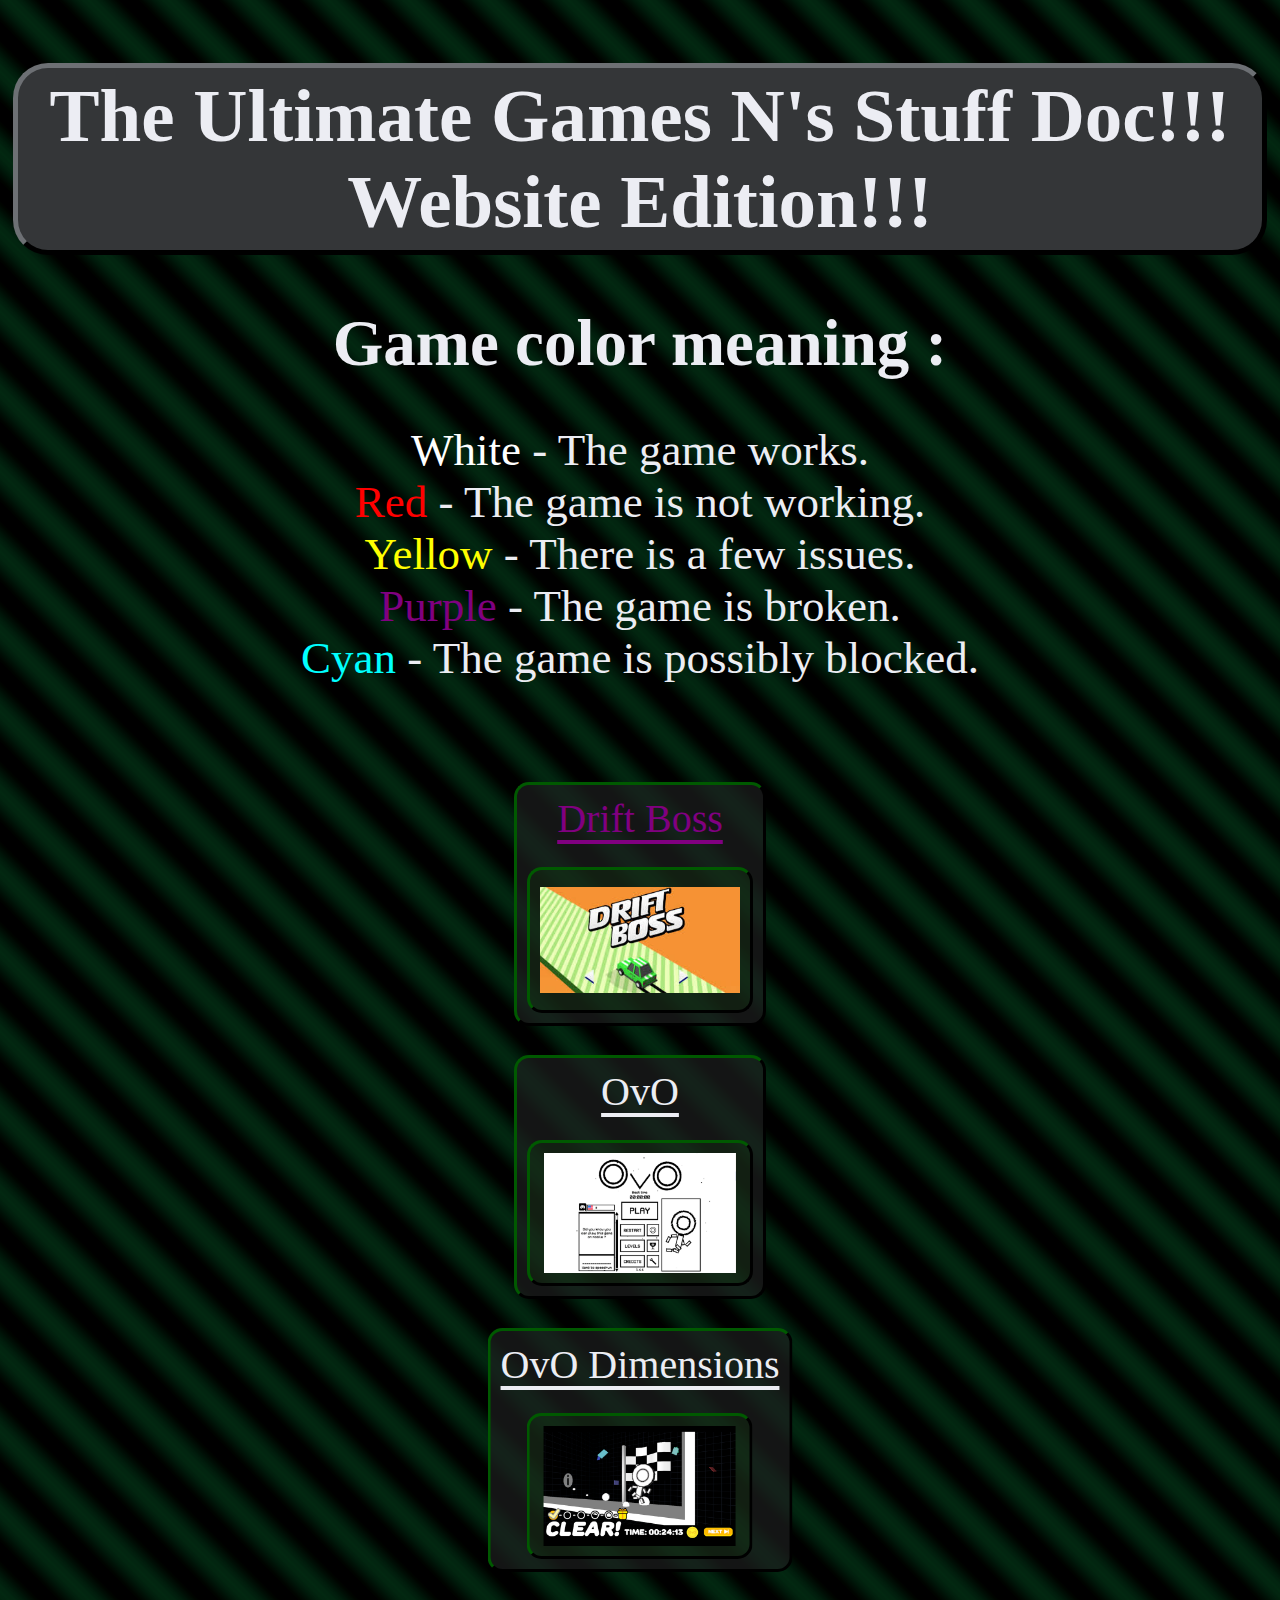
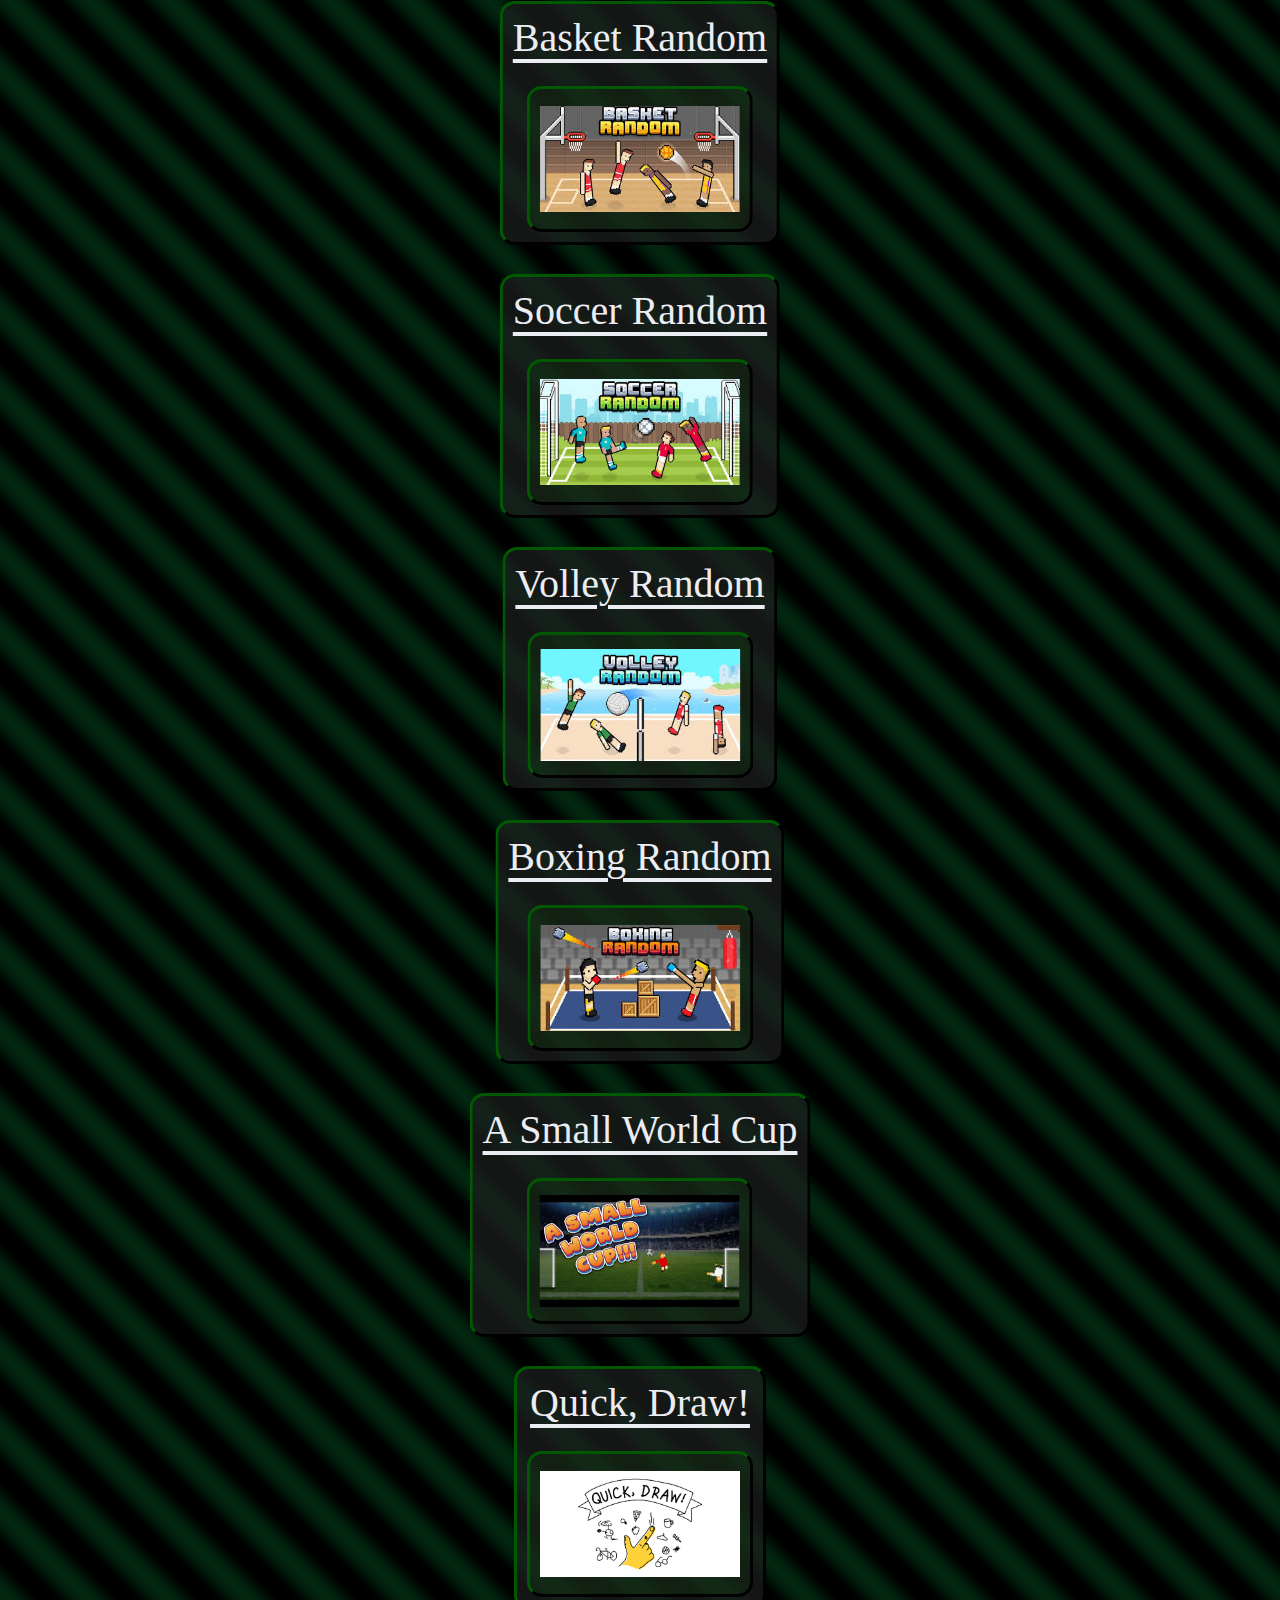
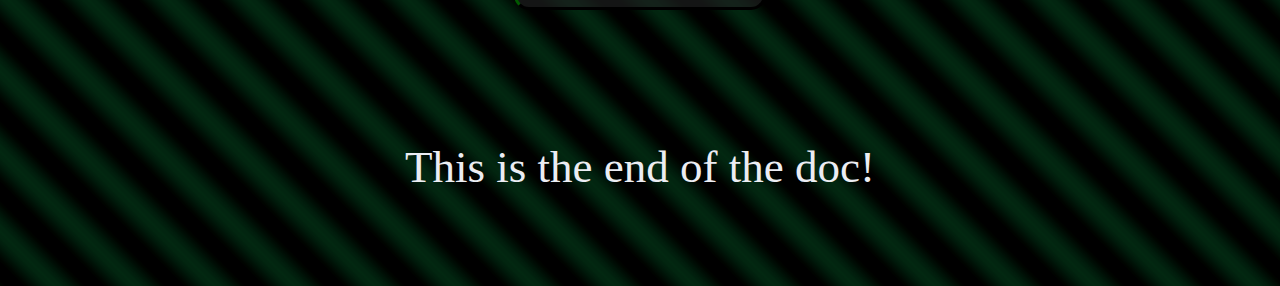
<file: index.html>
<!DOCTYPE html>

<html lang="en">
    <head>
        <title>The Ultimate Games N' Stuff Doc</title>

        <meta charset="UTF-8">
        <meta name="viewport" content="width=device-width, initial-scale=1">

        <link href="css/style.css" rel="stylesheet">

        <link rel="icon" href="images/favicon.png">
    </head>

    <body>
        <h1 class="title">The Ultimate Games N's Stuff Doc!!!<br>Website Edition!!!</h1>
        
        <h1 class="headerText">Game color meaning :</h1>

        <a class="normalText" style="color: white;">White</a><a class="normalText"> - The game works.</a><br>
        <a class="normalText" style="color: red;">Red</a><a class="normalText"> - The game is not working.</a><br>
        <a class="normalText" style="color: yellow;">Yellow</a><a class="normalText"> - There is a few issues.</a><br>
        <a class="normalText" style="color: purple;">Purple</a><a class="normalText"> - The game is broken.</a><br>
        <a class="normalText" style="color: cyan;">Cyan</a><a class="normalText"> - The game is possibly blocked.</a><br>

        <div style="padding: 60px;"></div>

        <div style="height: 200px; text-align: center; padding-bottom: 55px;">
            <div style="width: 100%; height: 50%; transform: translate(0%, 100%);">
                <a href="games/driftboss.html" class="linkButton" style="color: purple;">Drift Boss<div style="padding-bottom: 25px;"></div><img class="buttonIcon" src="images/thumbnails/driftboss.png"></a>
            </div>
        </div><br>
        <div style="height: 200px; text-align: center; padding-bottom: 55px;">
            <div style="width: 100%; height: 50%; transform: translate(0%, 100%);">
                <a href="games/ovo.html" class="linkButton">OvO<div style="padding-bottom: 25px;"></div><img class="buttonIcon" src="images/thumbnails/ovo.png"></a>
            </div>
        </div><br>
        <div style="height: 200px; text-align: center; padding-bottom: 55px;">
            <div style="width: 100%; height: 50%; transform: translate(0%, 100%);">
                <a href="games/ovodimensions.html" class="linkButton">OvO Dimensions<div style="padding-bottom: 25px;"></div><img class="buttonIcon" src="images/thumbnails/ovodimensions.png"></a>
            </div>
        </div><br>
        <div style="height: 200px; text-align: center; padding-bottom: 55px;">
            <div style="width: 100%; height: 50%; transform: translate(0%, 100%);">
                <a href="games/basketrandom.html" class="linkButton">Basket Random<div style="padding-bottom: 25px;"></div><img class="buttonIcon" src="images/thumbnails/basketrandom.png"></a>
            </div>
        </div><br>
        <div style="height: 200px; text-align: center; padding-bottom: 55px;">
            <div style="width: 100%; height: 50%; transform: translate(0%, 100%);">
                <a href="games/soccerrandom.html" class="linkButton">Soccer Random<div style="padding-bottom: 25px;"></div><img class="buttonIcon" src="images/thumbnails/soccerrandom.png"></a>
            </div>
        </div><br>
        <div style="height: 200px; text-align: center; padding-bottom: 55px;">
            <div style="width: 100%; height: 50%; transform: translate(0%, 100%);">
                <a href="games/volleyrandom.html" class="linkButton">Volley Random<div style="padding-bottom: 25px;"></div><img class="buttonIcon" src="images/thumbnails/volleyrandom.png"></a>
            </div>
        </div><br>
        <div style="height: 200px; text-align: center; padding-bottom: 55px;">
            <div style="width: 100%; height: 50%; transform: translate(0%, 100%);">
                <a href="games/boxingrandom.html" class="linkButton">Boxing Random<div style="padding-bottom: 25px;"></div><img class="buttonIcon" src="images/thumbnails/boxingrandom.png"></a>
            </div>
        </div><br>
        <div style="height: 200px; text-align: center; padding-bottom: 55px;">
            <div style="width: 100%; height: 50%; transform: translate(0%, 100%);">
                <a href="games/asmallworldcup.html" class="linkButton">A Small World Cup<div style="padding-bottom: 25px;"></div><img class="buttonIcon" src="images/thumbnails/asmallworldcup.png"></a>
            </div>
        </div><br>
        <div style="height: 200px; text-align: center; padding-bottom: 55px;">
            <div style="width: 100%; height: 50%; transform: translate(0%, 100%);">
                <a href="games/quickdraw.html" class="linkButton">Quick, Draw!<div style="padding-bottom: 25px;"></div><img class="buttonIcon" src="images/thumbnails/quickdraw.png"></a>
            </div>
        </div><br>

        <div style="padding: 40px;"></div> 

        <a class="normalText">This is the end of the doc!</a>

        <div style="padding: 40px;"></div>
    </body>
</html>
</file>
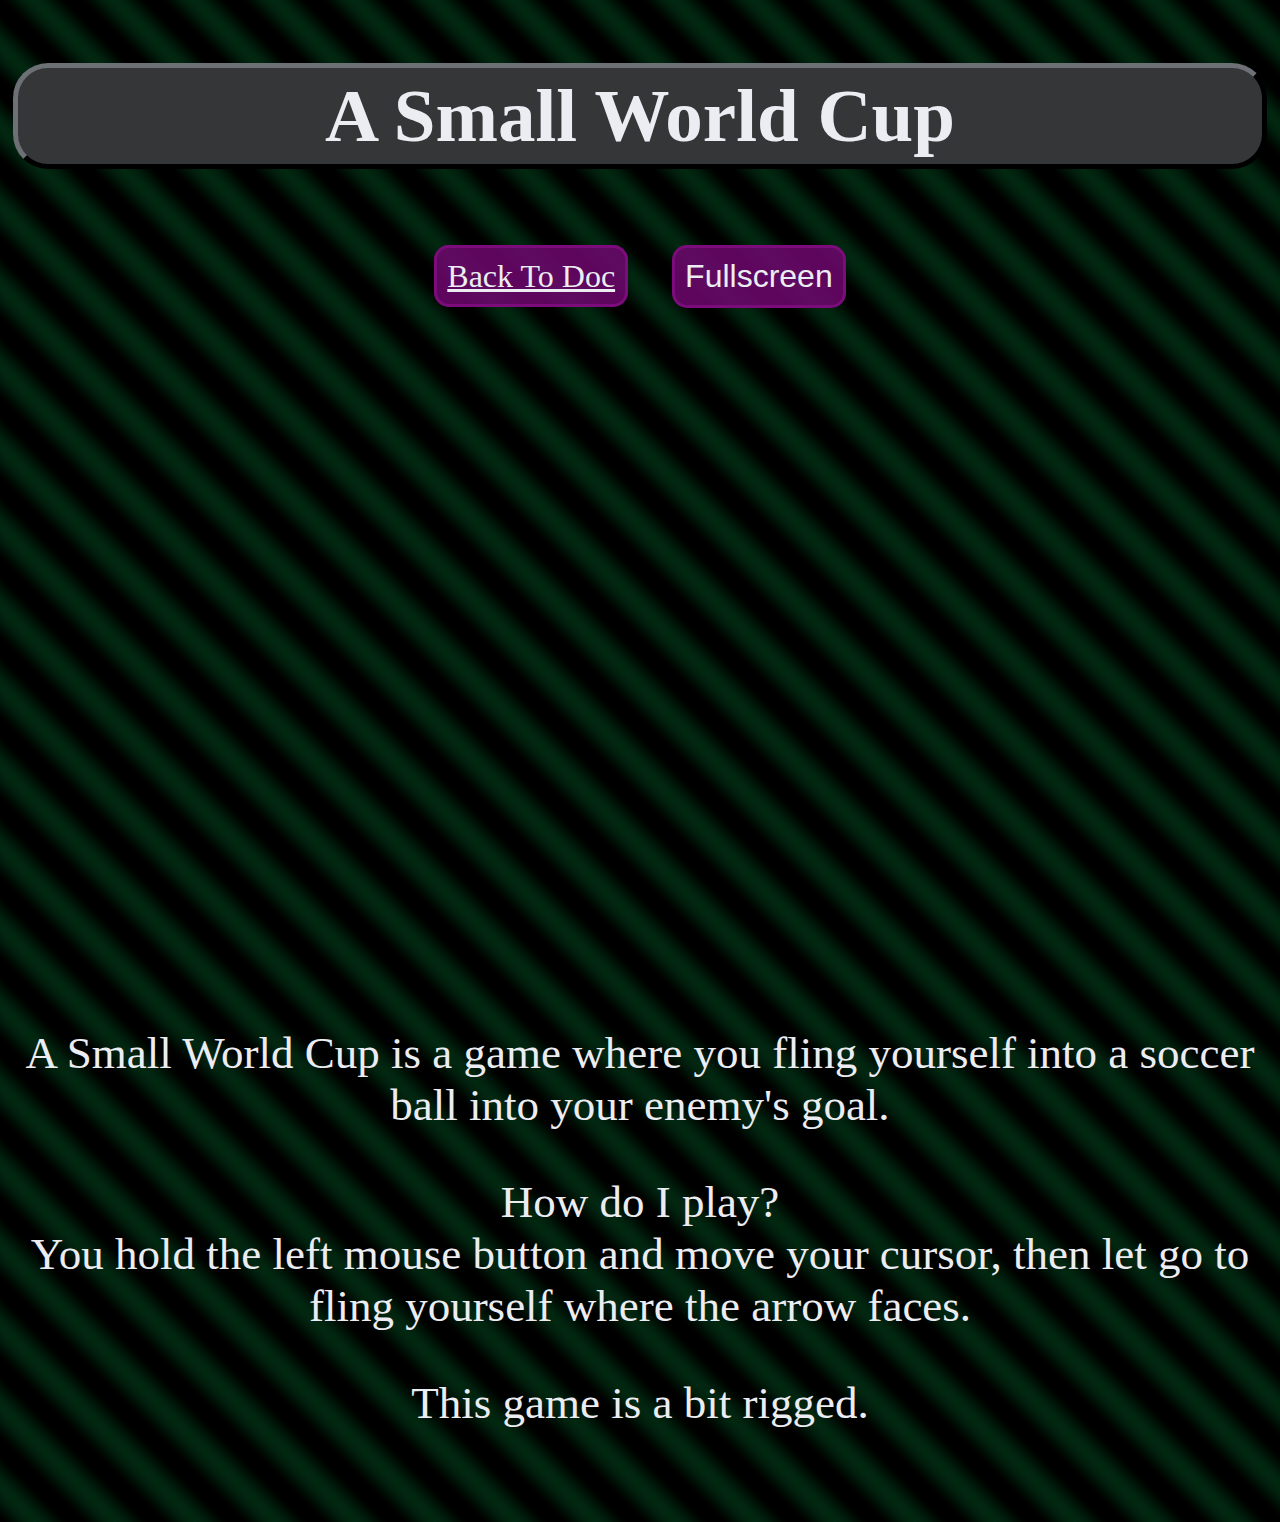
<file: games/asmallworldcup copy.html>
<!DOCTYPE html>

<html lang="en">
    <head>
        <title>UGNSD!!! | A Small World Cup</title>

        <meta charset="UTF-8">
        <meta name="viewport" content="width=device-width, initial-scale=1">

        <link href="../css/style.css" rel="stylesheet">

        <link rel="icon" href="../images/favicon.png">
    </head>

    <body>
        <script src="../js/main.js"></script>

        <h1 class="title">A Small World Cup</h1>

        <div style="padding-bottom: 25px;"></div>

        <a href="../index.html" class="gameButton">Back To Doc</a><a style="padding: 20px;"></a>
        <button class="gameButton" onclick="fullscreenGame()">Fullscreen</button>

        <div style="padding-top: 40px;">
            <iframe class="gameWindow" id="game" src="https://notagaemsite.github.io/games/asmallworldcup.html" allowfullscreen frameborder="0"></iframe>
        </div>

        <div style="padding: 60px;"></div>

        <a class="normalText">A Small World Cup is a game where you fling yourself into a soccer ball into your enemy's goal.<p></p>How do I play?<br>You hold the left mouse button and move your cursor, then let go to fling yourself where the arrow faces.<p></p>This game is a bit rigged.</a><br>

        <div style="padding: 40px;"></div>
    </body>
</html>
</file>
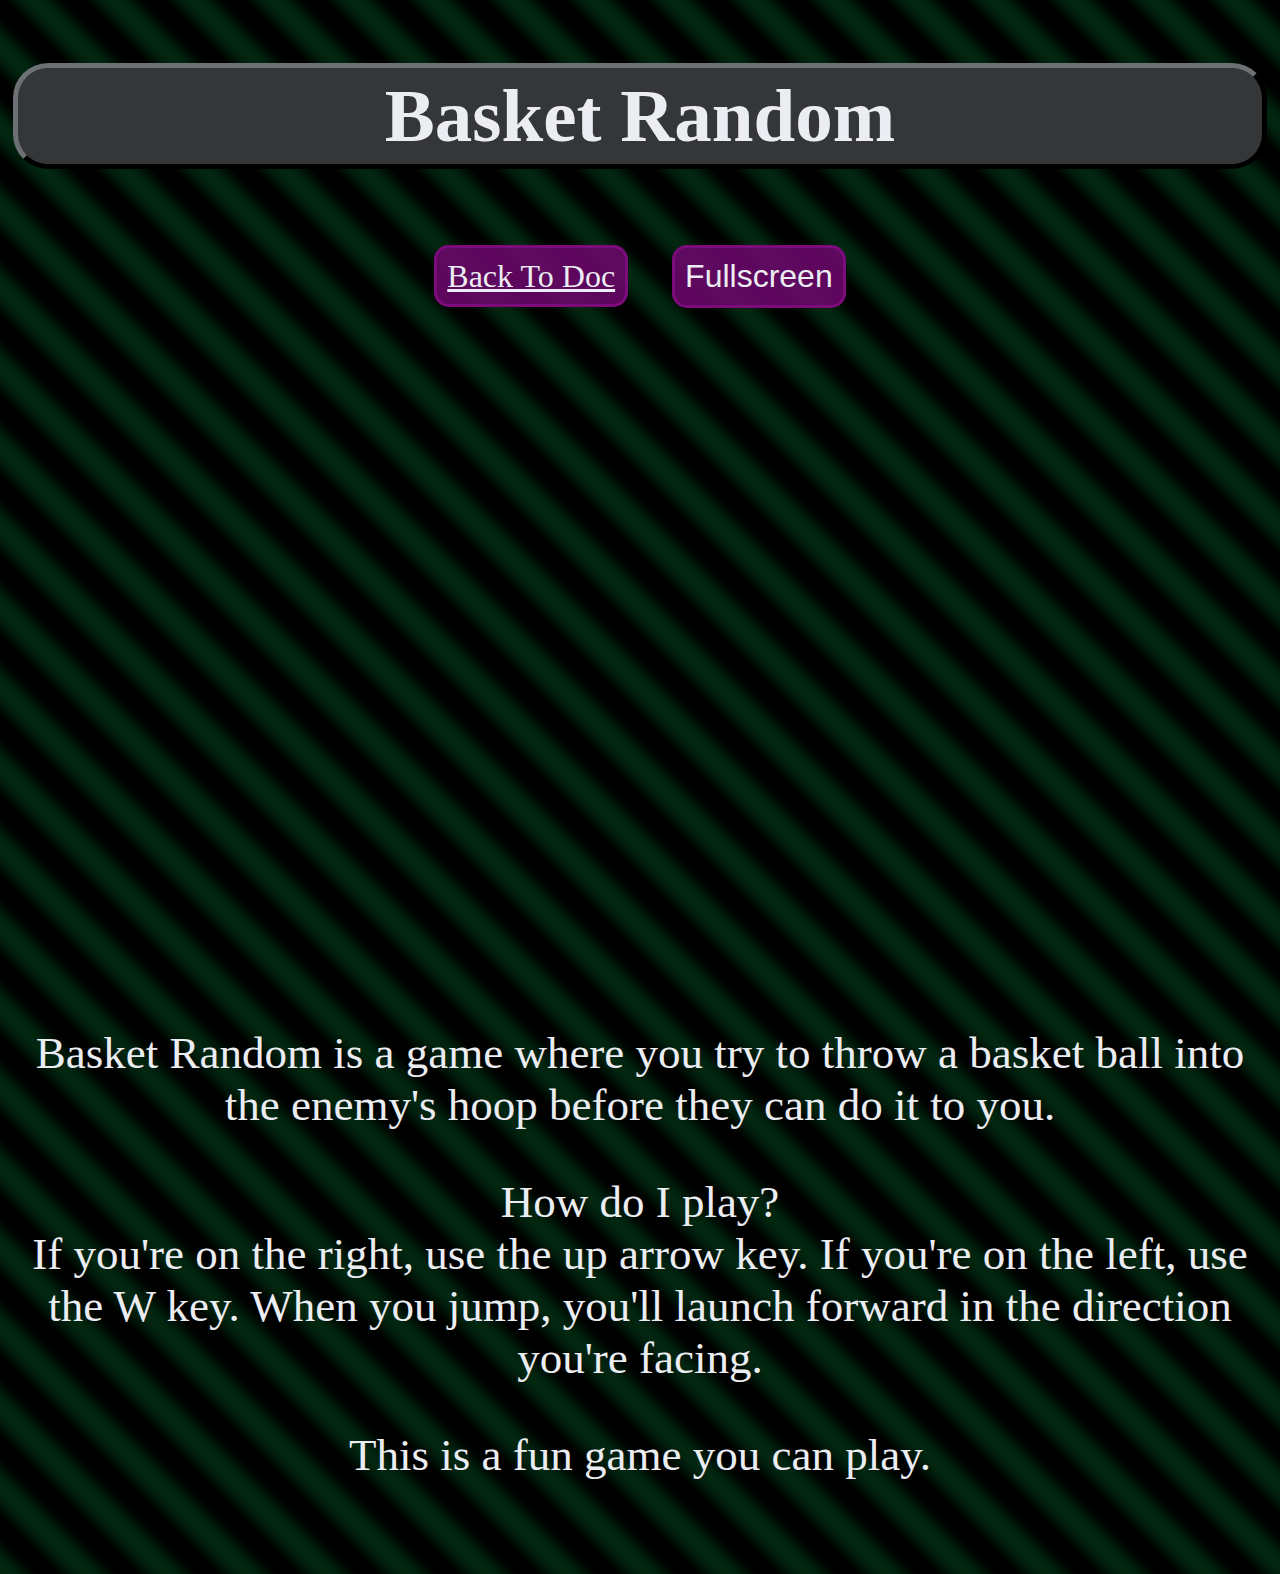
<file: games/basketrandom.html>
<!DOCTYPE html>

<html lang="en">
    <head>
        <title>UGNSD!!! | Basket Random</title>

        <meta charset="UTF-8">
        <meta name="viewport" content="width=device-width, initial-scale=1">

        <link href="../css/style.css" rel="stylesheet">

        <link rel="icon" href="../images/favicon.png">
    </head>

    <body>
        <script src="../js/main.js"></script>

        <h1 class="title">Basket Random</h1>

        <div style="padding-bottom: 25px;"></div>

        <a href="../index.html" class="gameButton">Back To Doc</a><a style="padding: 20px;"></a>
        <button class="gameButton" onclick="fullscreenGame()">Fullscreen</button>

        <div style="padding-top: 40px;">
            <iframe class="gameWindow" id="game" src="https://notagaemsite.github.io/games/basketrandom.html" allowfullscreen frameborder="0"></iframe>
        </div>

        <div style="padding: 60px;"></div>

        <a class="normalText">Basket Random is a game where you try to throw a basket ball into the enemy's hoop before they can do it to you.<p></p>How do I play?<br>If you're on the right, use the up arrow key. If you're on the left, use the W key. When you jump, you'll launch forward in the direction you're facing.<p></p>This is a fun game you can play.</a><br>

        <div style="padding: 40px;"></div>
    </body>
</html>
</file>
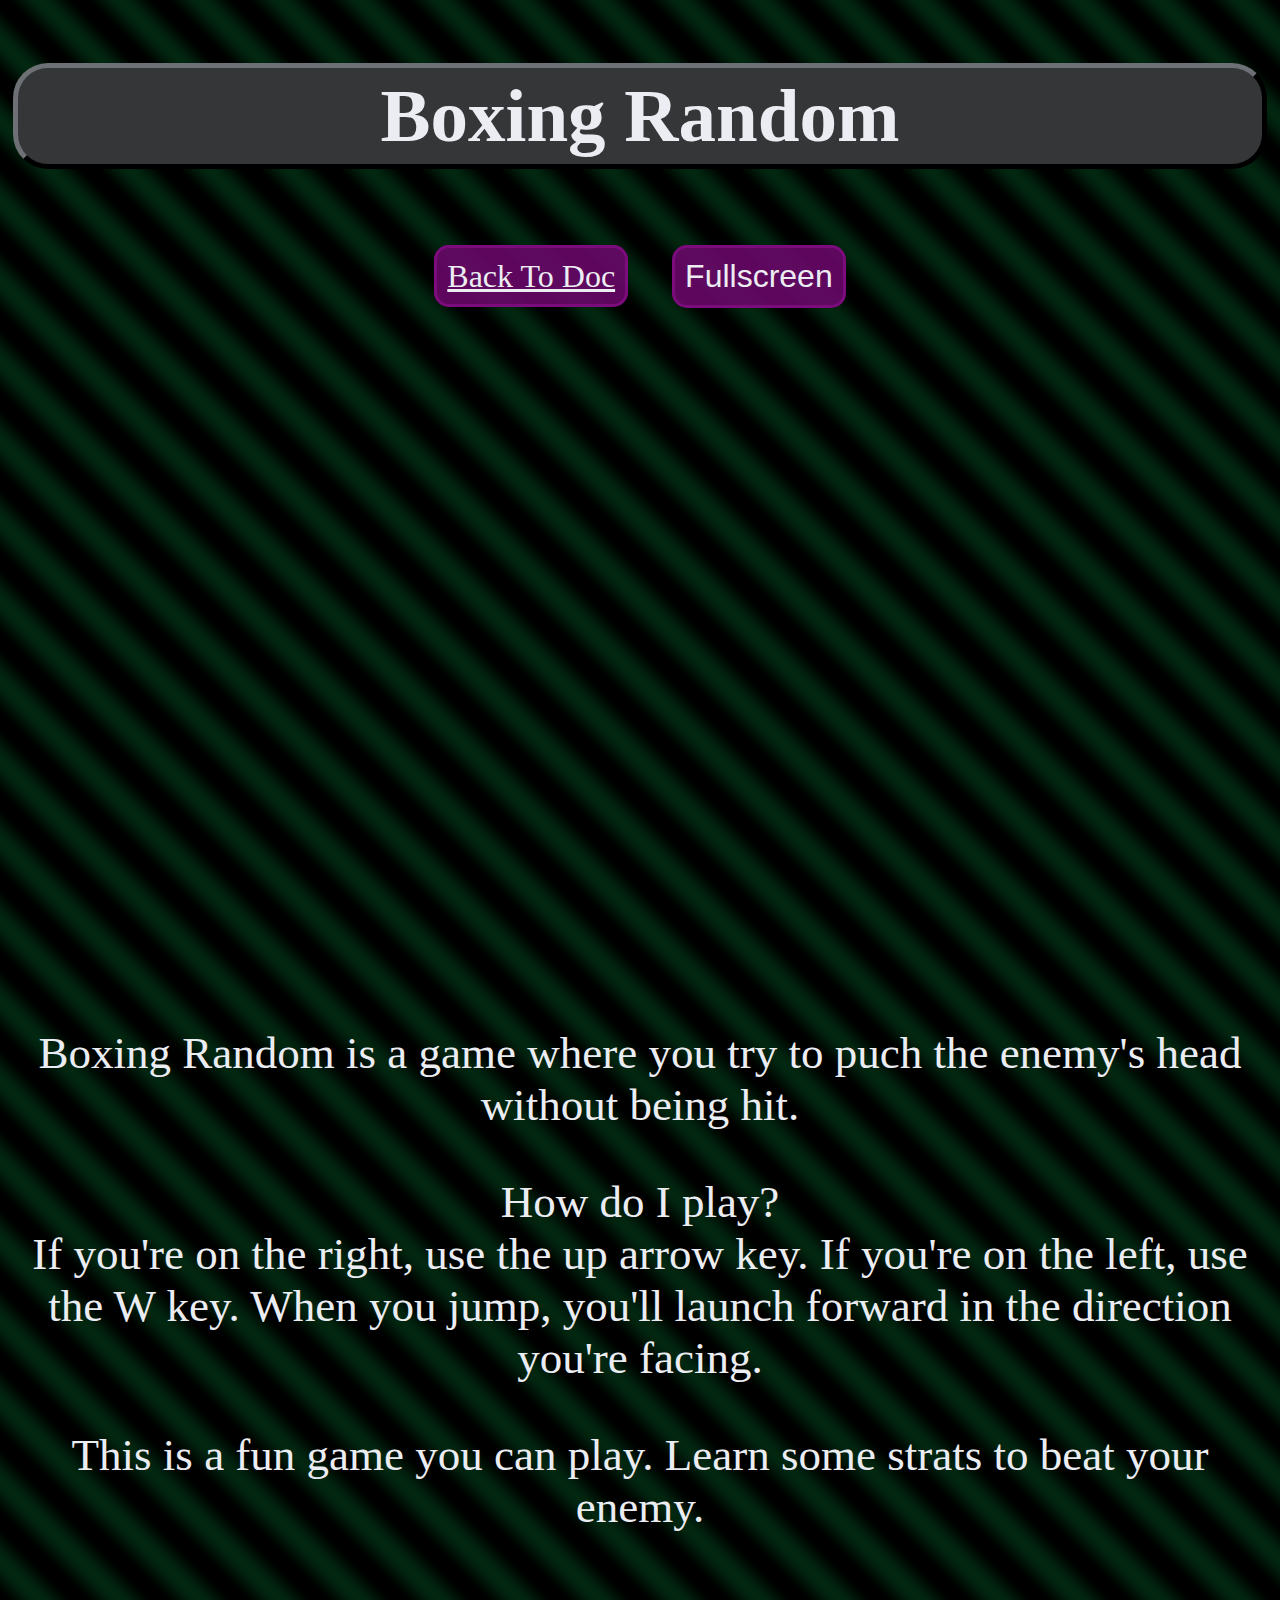
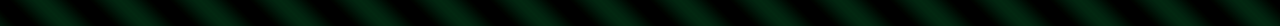
<file: games/boxingrandom.html>
<!DOCTYPE html>

<html lang="en">
    <head>
        <title>UGNSD!!! | Boxing Random</title>

        <meta charset="UTF-8">
        <meta name="viewport" content="width=device-width, initial-scale=1">

        <link href="../css/style.css" rel="stylesheet">

        <link rel="icon" href="../images/favicon.png">
    </head>

    <body>
        <script src="../js/main.js"></script>

        <h1 class="title">Boxing Random</h1>

        <div style="padding-bottom: 25px;"></div>

        <a href="../index.html" class="gameButton">Back To Doc</a><a style="padding: 20px;"></a>
        <button class="gameButton" onclick="fullscreenGame()">Fullscreen</button>

        <div style="padding-top: 40px;">
            <iframe class="gameWindow" id="game" src="https://notagaemsite.github.io/games/boxingrandom.html" allowfullscreen frameborder="0"></iframe>
        </div>

        <div style="padding: 60px;"></div>

        <a class="normalText">Boxing Random is a game where you try to puch the enemy's head without being hit.<p></p>How do I play?<br>If you're on the right, use the up arrow key. If you're on the left, use the W key. When you jump, you'll launch forward in the direction you're facing.<p></p>This is a fun game you can play. Learn some strats to beat your enemy.</a><br>

        <div style="padding: 40px;"></div>
    </body>
</html>
</file>
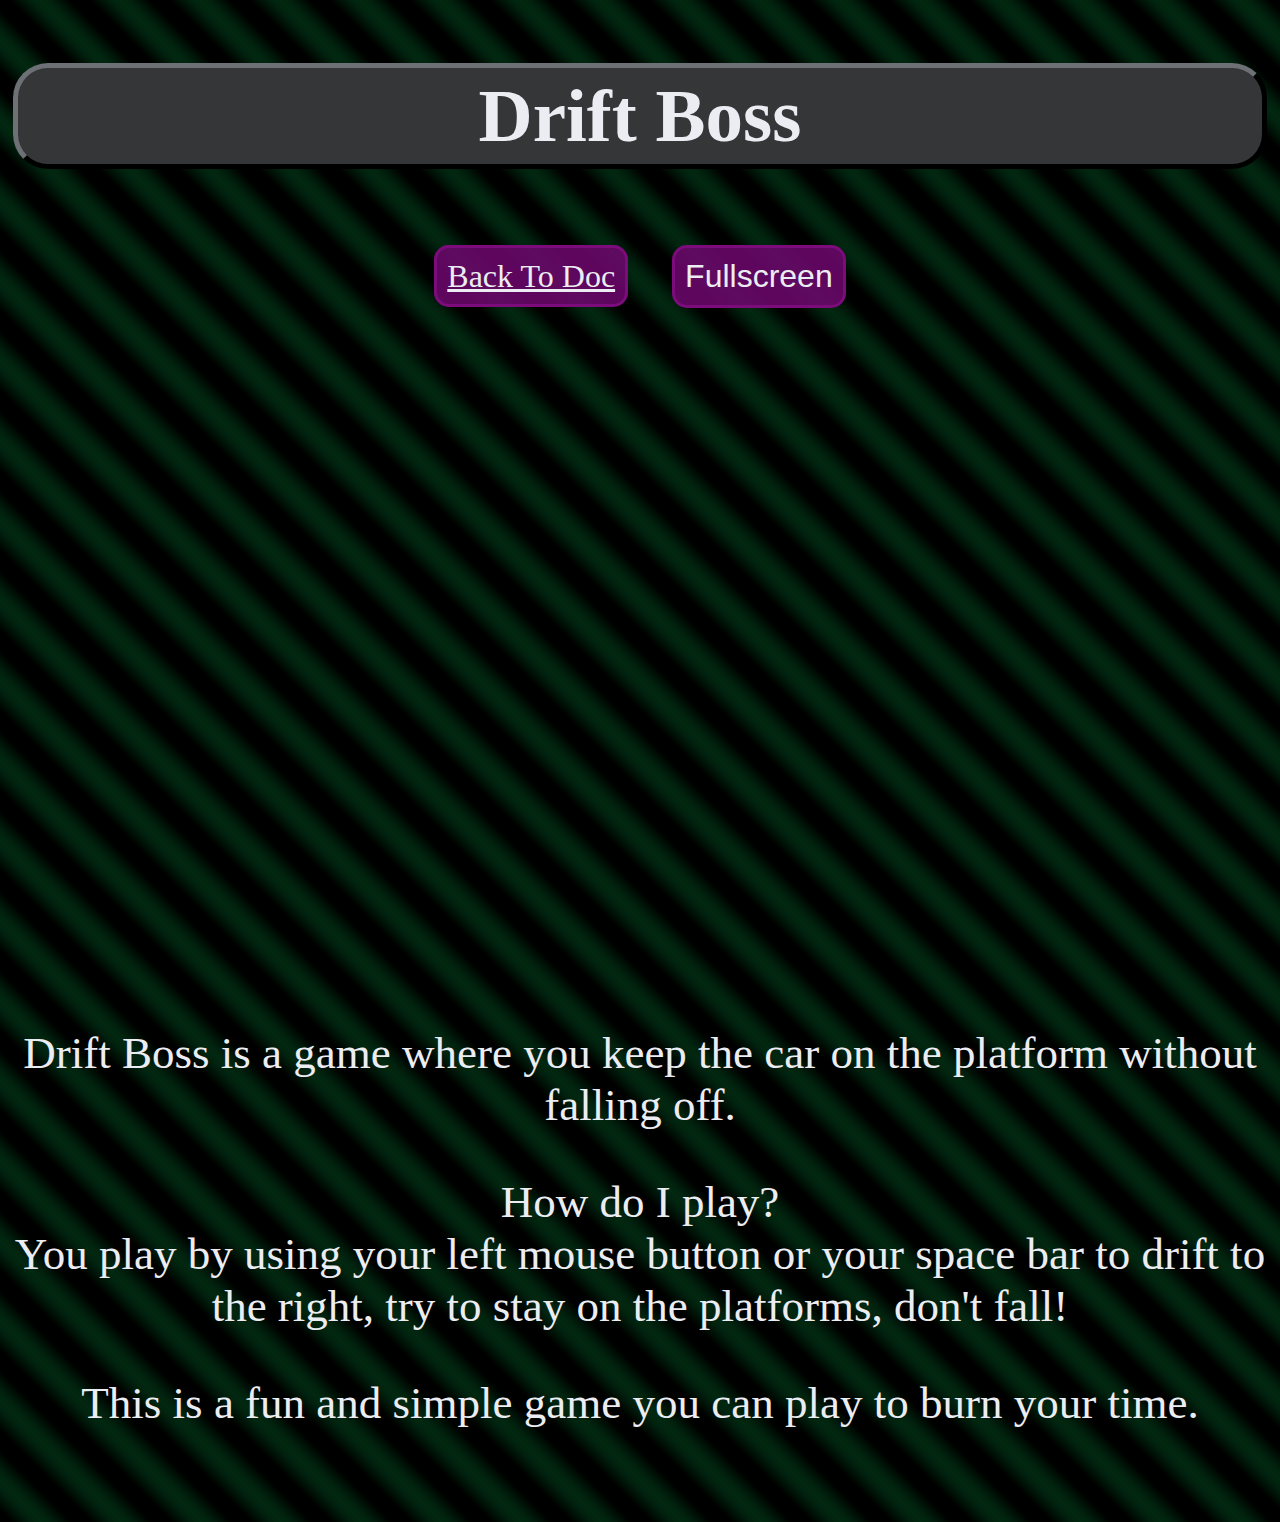
<file: games/driftboss.html>
<!DOCTYPE html>

<html lang="en">
    <head>
        <title>UGNSD!!! | Drift Boss</title>

        <meta charset="UTF-8">
        <meta name="viewport" content="width=device-width, initial-scale=1">

        <link href="../css/style.css" rel="stylesheet">

        <link rel="icon" href="../images/favicon.png">
    </head>

    <body>
        <script src="../js/main.js"></script>

        <h1 class="title">Drift Boss</h1>

        <div style="padding-bottom: 25px;"></div>

        <a href="../index.html" class="gameButton">Back To Doc</a><a style="padding: 20px;"></a>
        <button class="gameButton" onclick="fullscreenGame()">Fullscreen</button>

        <div style="padding-top: 40px;">
            <iframe class="gameWindow" id="game" src="https://notagaemsite.github.io/games/driftboss.html" allowfullscreen frameborder="0"></iframe>
        </div>

        <div style="padding: 60px;"></div>

        <a class="normalText">Drift Boss is a game where you keep the car on the platform without falling off.<p></p>How do I play?<br>You play by using your left mouse button or your space bar to drift to the right, try to stay on the platforms, don't fall!<p></p>This is a fun and simple game you can play to burn your time.</a><br>

        <div style="padding: 40px;"></div>
    </body>
</html>
</file>
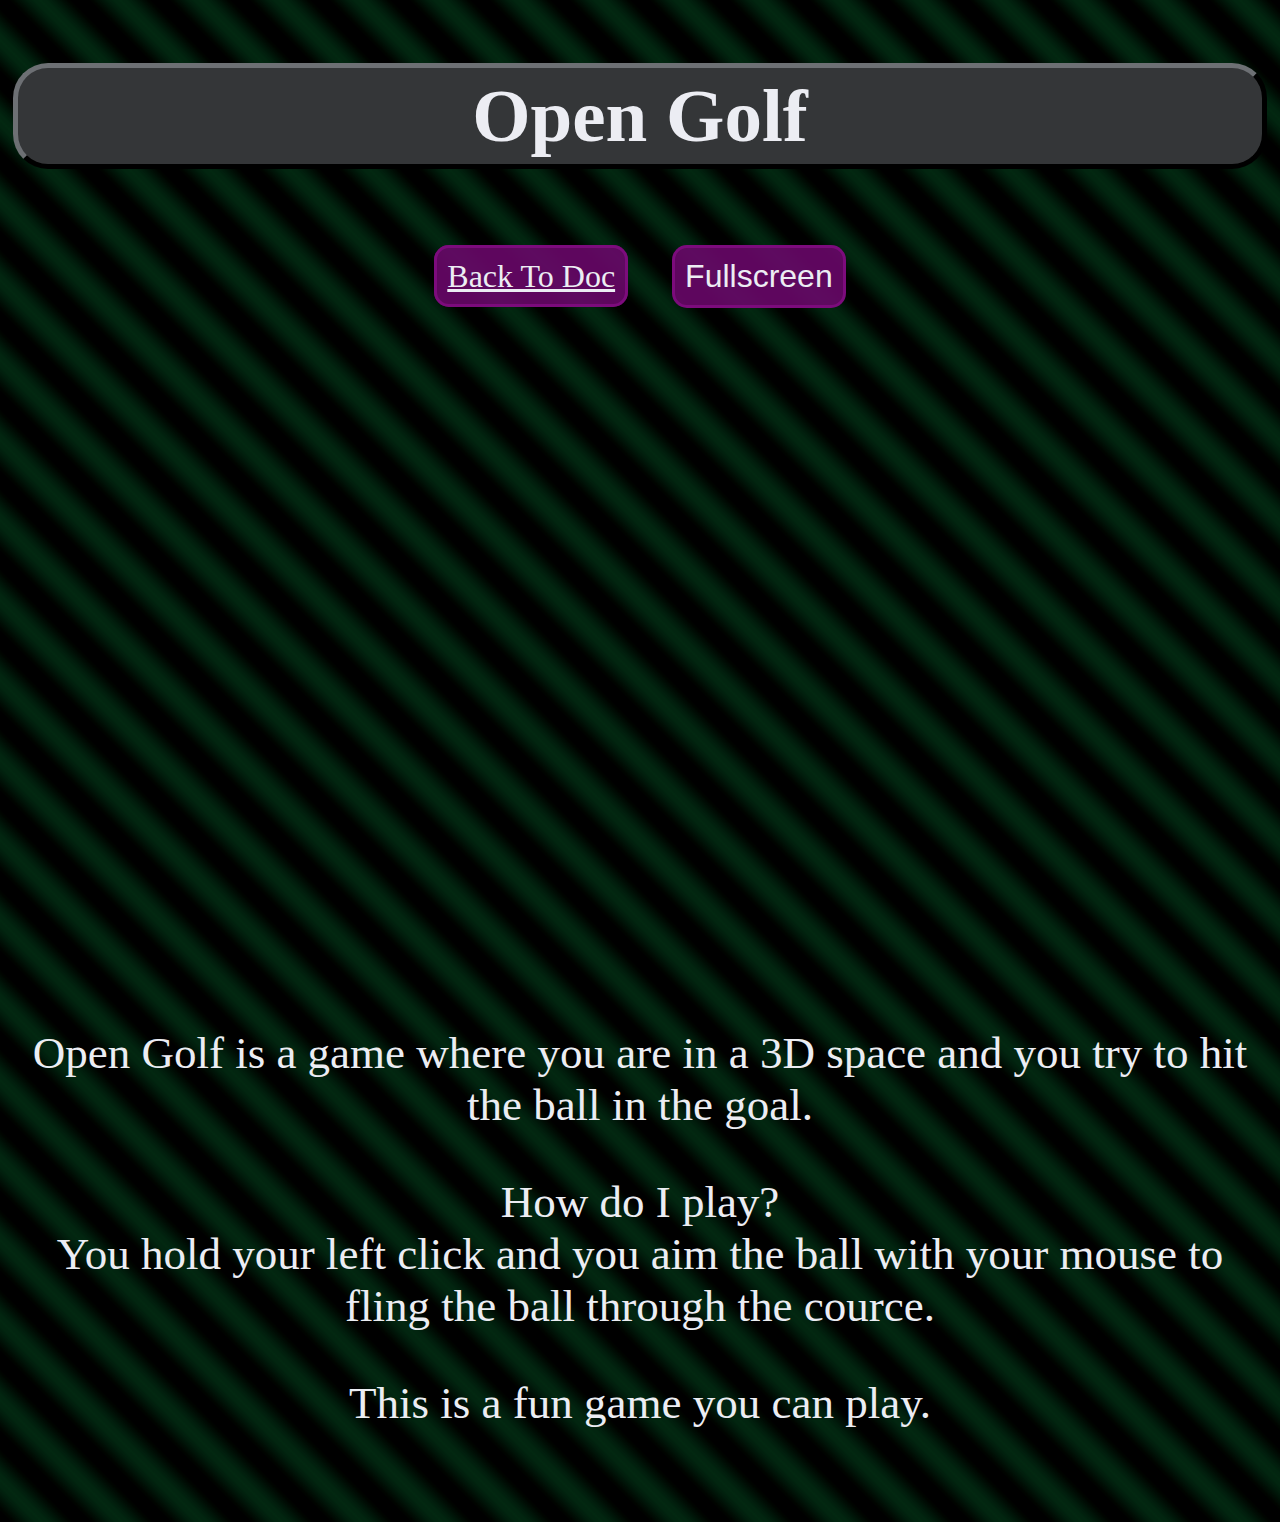
<file: games/opengolf.html>
<!DOCTYPE html>

<html lang="en">
    <head>
        <title>UGNSD!!! | Open Golf</title>

        <meta charset="UTF-8">
        <meta name="viewport" content="width=device-width, initial-scale=1">

        <link href="../css/style.css" rel="stylesheet">

        <link rel="icon" href="../images/favicon.png">
    </head>

    <body>
        <script src="../js/main.js"></script>

        <h1 class="title">Open Golf</h1>

        <div style="padding-bottom: 25px;"></div>

        <a href="../index.html" class="gameButton">Back To Doc</a><a style="padding: 20px;"></a>
        <button class="gameButton" onclick="fullscreenGame()">Fullscreen</button>

        <div style="padding-top: 40px;">
            <iframe class="gameWindow" id="game" src="https://mgerdes.github.io/minigolf.html" allowfullscreen frameborder="0"></iframe>
        </div>

        <div style="padding: 60px;"></div>

        <a class="normalText">Open Golf is a game where you are in a 3D space and you try to hit the ball in the goal.<p></p>How do I play?<br>You hold your left click and you aim the ball with your mouse to fling the ball through the cource.<p></p>This is a fun game you can play.</a><br>

        <div style="padding: 40px;"></div>
    </body>
</html>
</file>
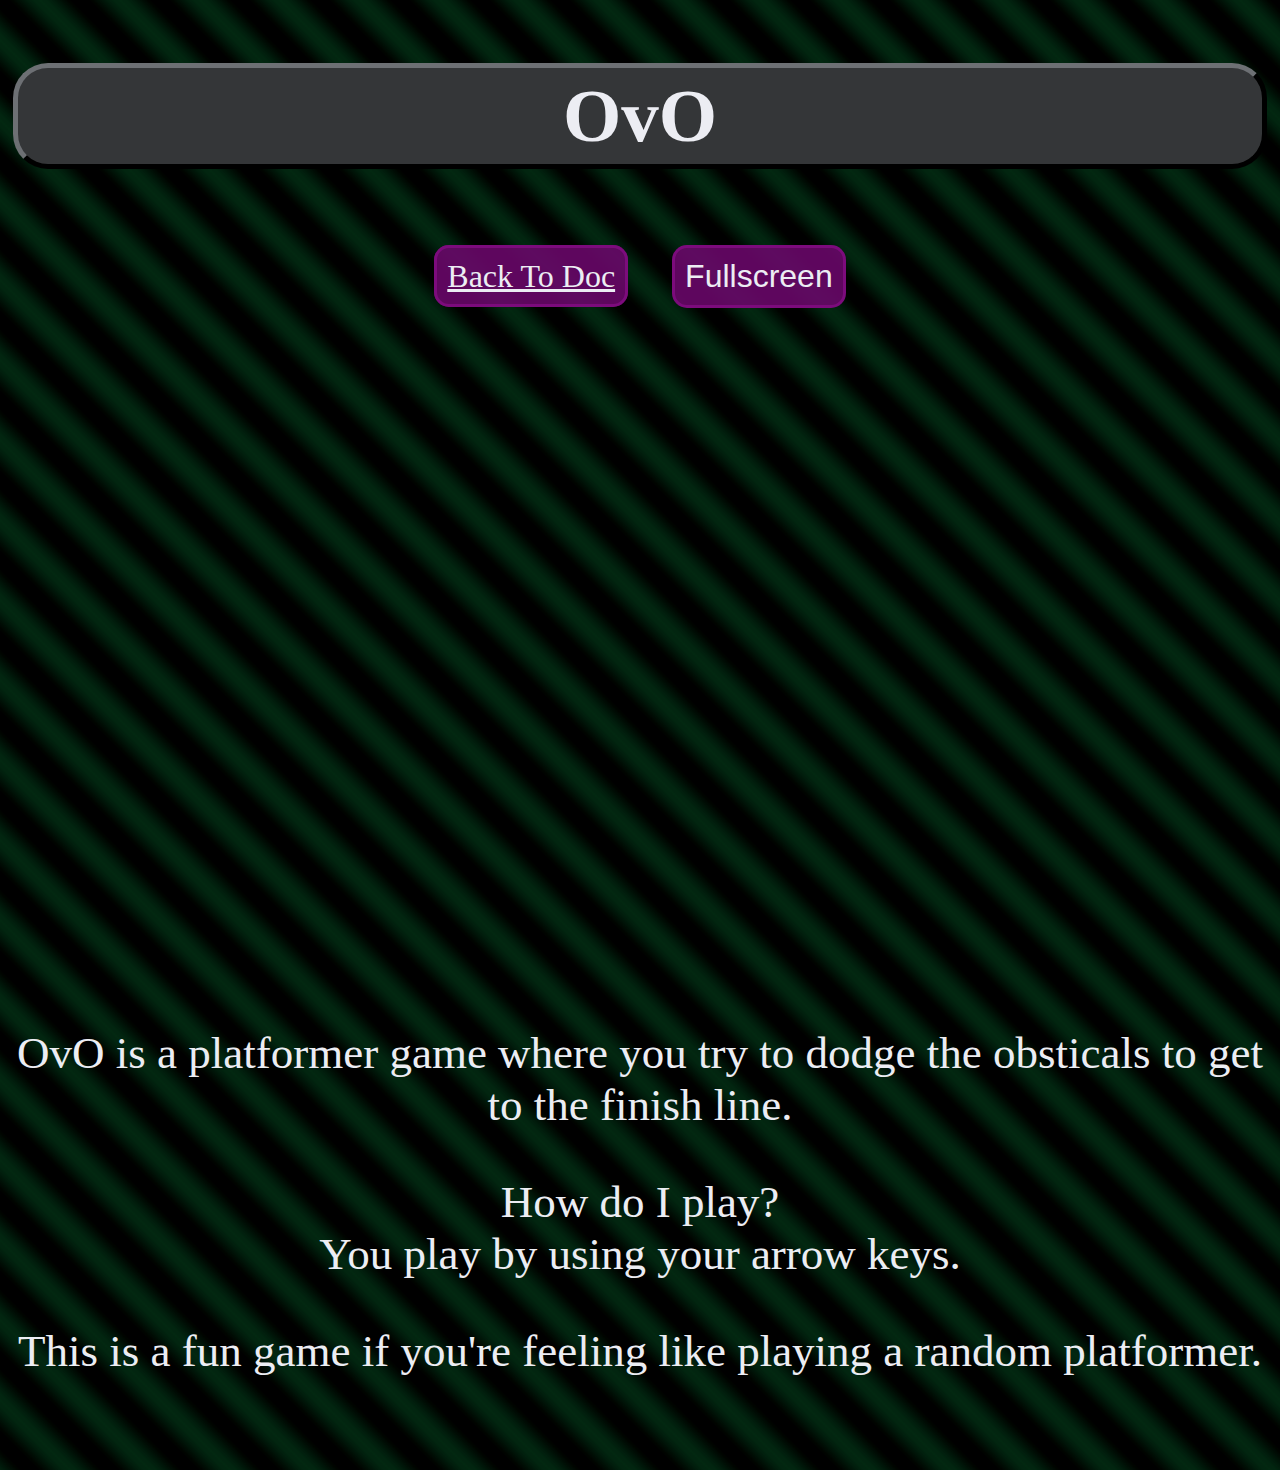
<file: games/ovo.html>
<!DOCTYPE html>

<html lang="en">
    <head>
        <title>UGNSD!!! | OvO</title>

        <meta charset="UTF-8">
        <meta name="viewport" content="width=device-width, initial-scale=1">

        <link href="../css/style.css" rel="stylesheet">

        <link rel="icon" href="../images/favicon.png">
    </head>

    <body>
        <script src="../js/main.js"></script>

        <h1 class="title">OvO</h1>

        <div style="padding-bottom: 25px;"></div>

        <a href="../index.html" class="gameButton">Back To Doc</a><a style="padding: 20px;"></a>
        <button class="gameButton" onclick="fullscreenGame()">Fullscreen</button>

        <div style="padding-top: 40px;">
            <iframe class="gameWindow" id="game" src="https://notagaemsite.github.io/games/ovo.html" allowfullscreen frameborder="0"></iframe>
        </div>

        <div style="padding: 60px;"></div>

        <a class="normalText">OvO is a platformer game where you try to dodge the obsticals to get to the finish line.<p></p>How do I play?<br>You play by using your arrow keys.<p></p>This is a fun game if you're feeling like playing a random platformer.</a><br>

        <div style="padding: 40px;"></div>
    </body>
</html>
</file>
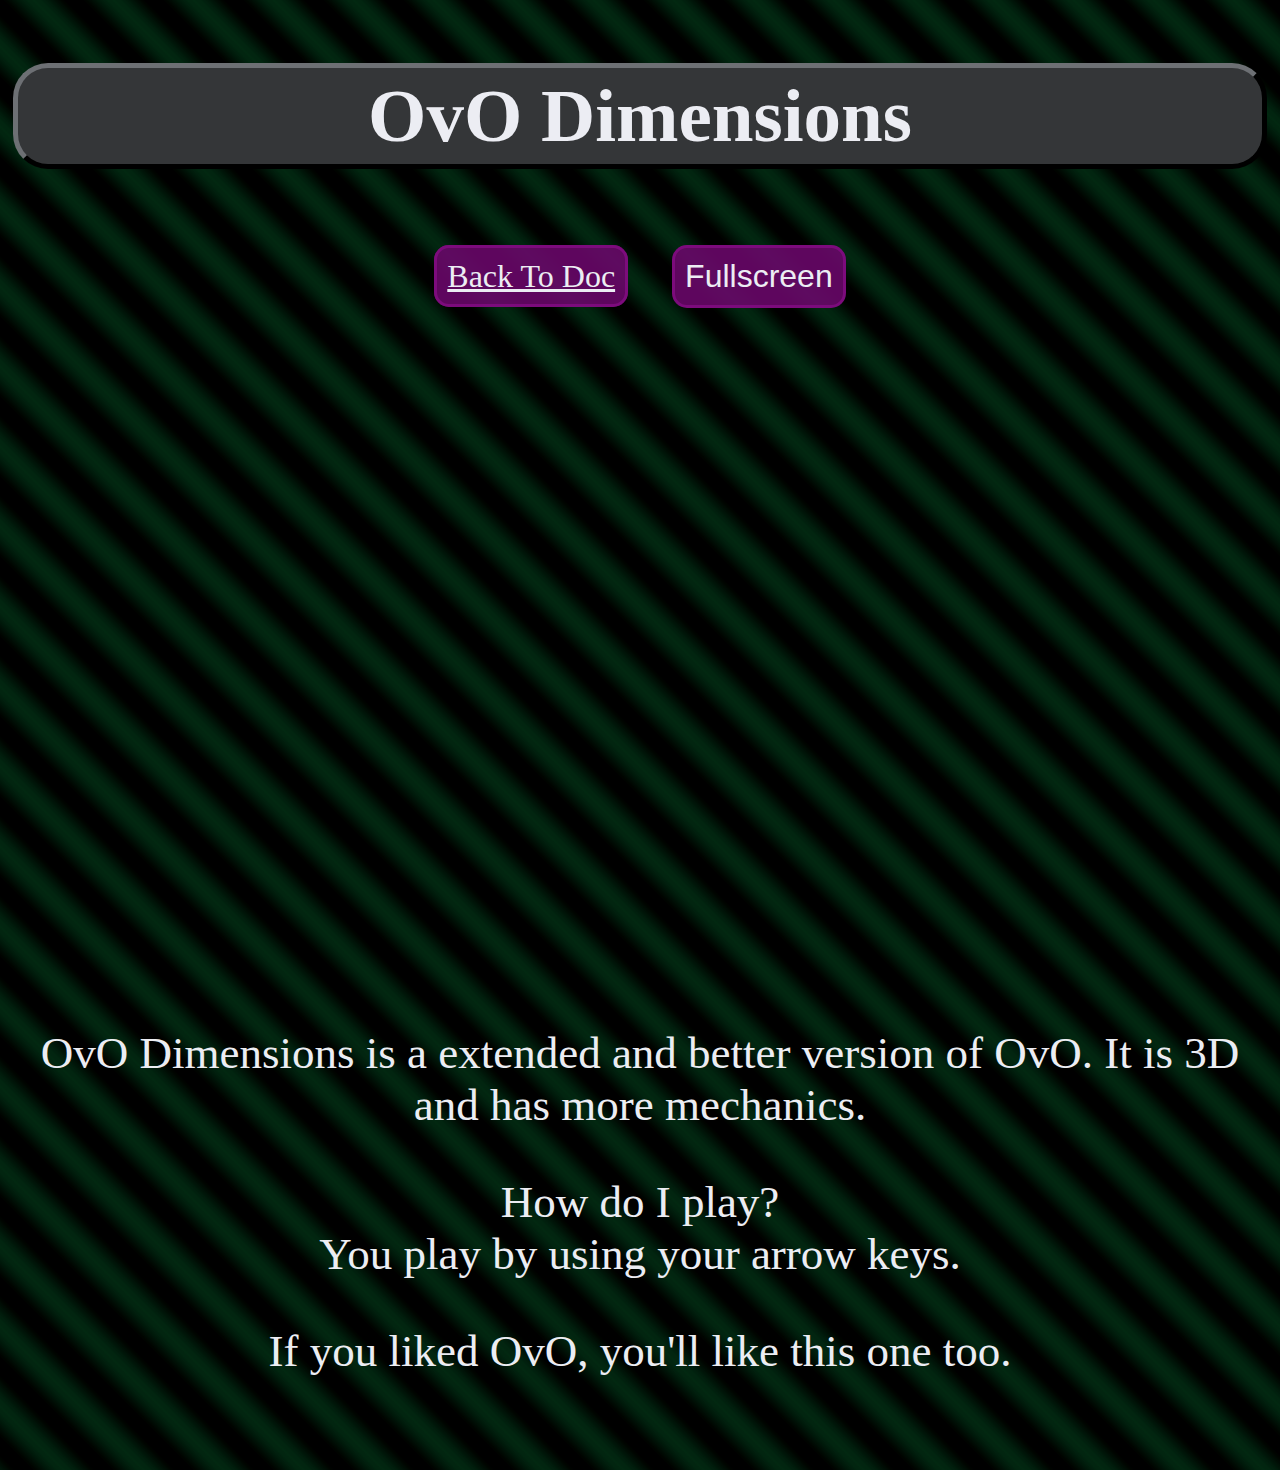
<file: games/ovodimensions.html>
<!DOCTYPE html>

<html lang="en">
    <head>
        <title>UGNSD!!! | OvO Dimensions</title>

        <meta charset="UTF-8">
        <meta name="viewport" content="width=device-width, initial-scale=1">

        <link href="../css/style.css" rel="stylesheet">

        <link rel="icon" href="../images/favicon.png">
    </head>

    <body>
        <script src="../js/main.js"></script>

        <h1 class="title">OvO Dimensions</h1>

        <div style="padding-bottom: 25px;"></div>

        <a href="../index.html" class="gameButton">Back To Doc</a><a style="padding: 20px;"></a>
        <button class="gameButton" onclick="fullscreenGame()">Fullscreen</button>

        <div style="padding-top: 40px;">
            <iframe class="gameWindow" id="game" src="https://notagaemsite.github.io/games/ovodimensions.html" allowfullscreen frameborder="0"></iframe>
        </div>

        <div style="padding: 60px;"></div>

        <a class="normalText">OvO Dimensions is a extended and better version of OvO. It is 3D and has more mechanics.<p></p>How do I play?<br>You play by using your arrow keys.<p></p>If you liked OvO, you'll like this one too.</a><br>

        <div style="padding: 40px;"></div>
    </body>
</html>
</file>
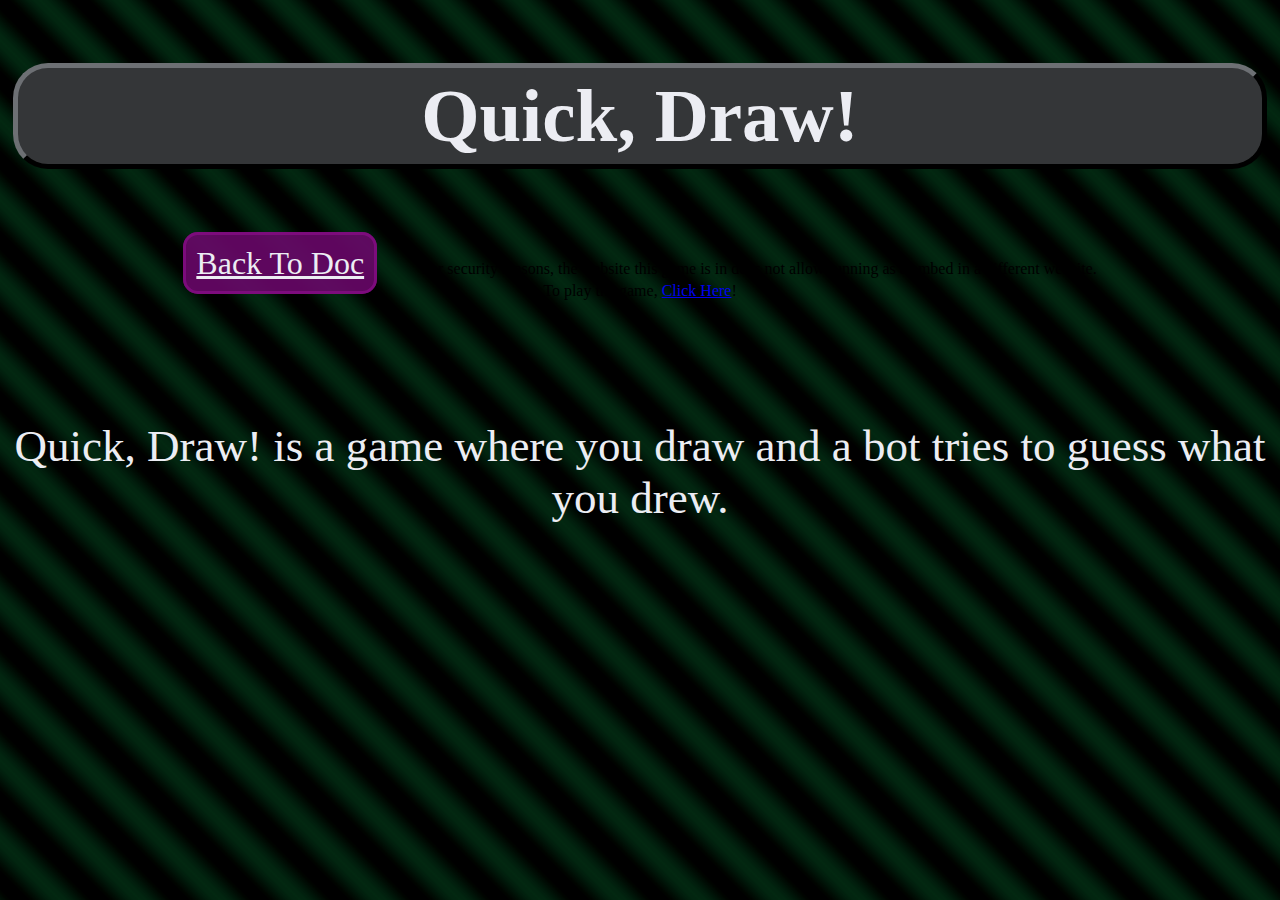
<file: games/quickdraw.html>
<!DOCTYPE html>

<system.webServer>
    <httpProtocol>
        <customHeaders>
            <add name="X-Frame-Options" value="ALLOW" />
        </customHeaders>
    </httpProtocol>
</system.webServer>

<html lang="en">
    <head>
        <title>UGNSD!!! | Quick, Draw!</title>

        <meta charset="UTF-8">
        <meta name="viewport" content="width=device-width, initial-scale=1">

        <link href="../css/style.css" rel="stylesheet">

        <link rel="icon" href="../images/favicon.png">
    </head>

    <body>
        <script src="../js/main.js"></script>

        <h1 class="title">Quick, Draw!</h1>

        <div style="padding-bottom: 25px;"></div>

        <a href="../index.html" class="gameButton">Back To Doc</a><a style="padding: 20px;"></a>

        <a>For security reasons, the website this game is in does not allow running as a embed in a different website.<br>To play the game, <a href="https://quickdraw.withgoogle.com/#">Click Here</a>!</a>

        <div style="padding: 60px;"></div>

        <a class="normalText">Quick, Draw! is a game where you draw and a bot tries to guess what you drew.</a><br>

        <div style="padding: 40px;"></div>
    </body>
</html>
</file>
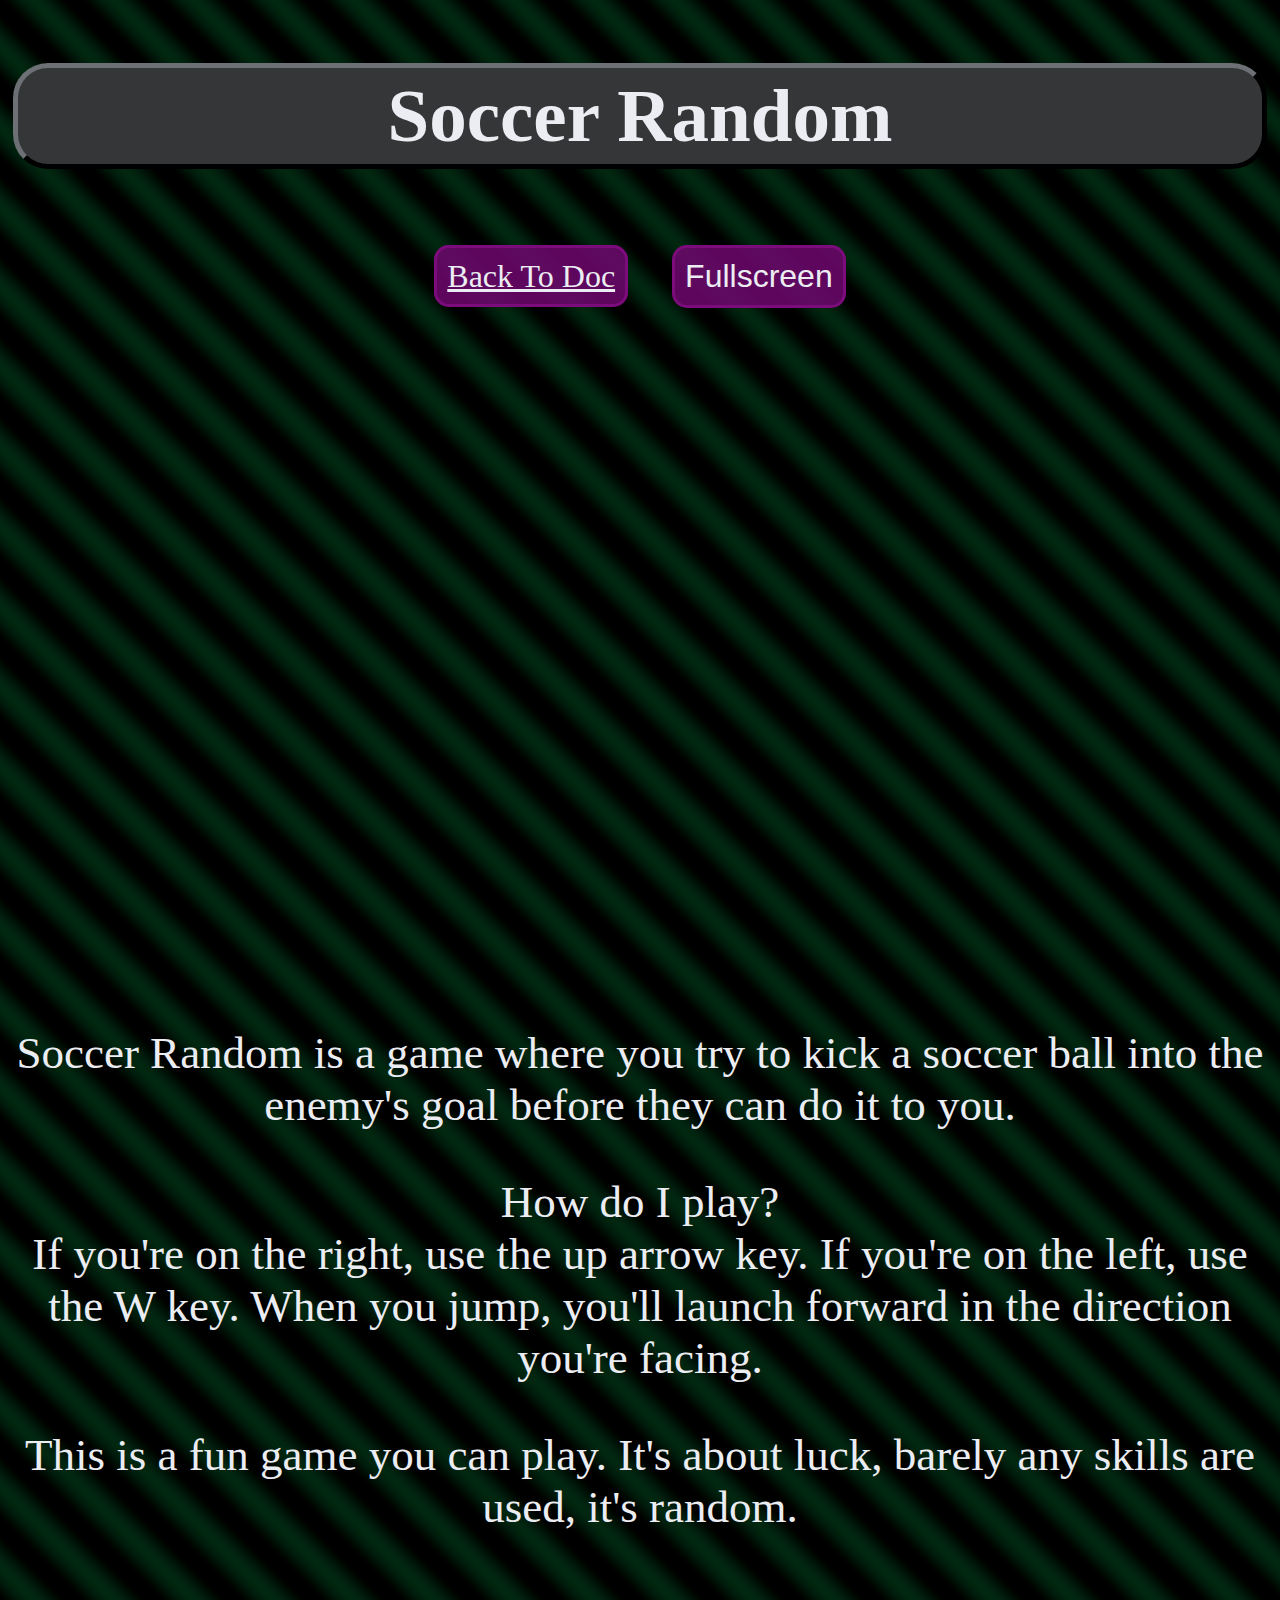
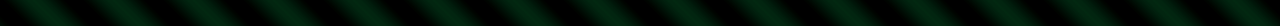
<file: games/soccerrandom.html>
<!DOCTYPE html>

<html lang="en">
    <head>
        <title>UGNSD!!! | Soccer Random</title>

        <meta charset="UTF-8">
        <meta name="viewport" content="width=device-width, initial-scale=1">

        <link href="../css/style.css" rel="stylesheet">

        <link rel="icon" href="../images/favicon.png">
    </head>

    <body>
        <script src="../js/main.js"></script>

        <h1 class="title">Soccer Random</h1>

        <div style="padding-bottom: 25px;"></div>

        <a href="../index.html" class="gameButton">Back To Doc</a><a style="padding: 20px;"></a>
        <button class="gameButton" onclick="fullscreenGame()">Fullscreen</button>

        <div style="padding-top: 40px;">
            <iframe class="gameWindow" id="game" src="https://notagaemsite.github.io/games/soccerrandom.html" allowfullscreen frameborder="0"></iframe>
        </div>

        <div style="padding: 60px;"></div>

        <a class="normalText">Soccer Random is a game where you try to kick a soccer ball into the enemy's goal before they can do it to you.<p></p>How do I play?<br>If you're on the right, use the up arrow key. If you're on the left, use the W key. When you jump, you'll launch forward in the direction you're facing.<p></p>This is a fun game you can play. It's about luck, barely any skills are used, it's random.</a><br>

        <div style="padding: 40px;"></div>
    </body>
</html>
</file>
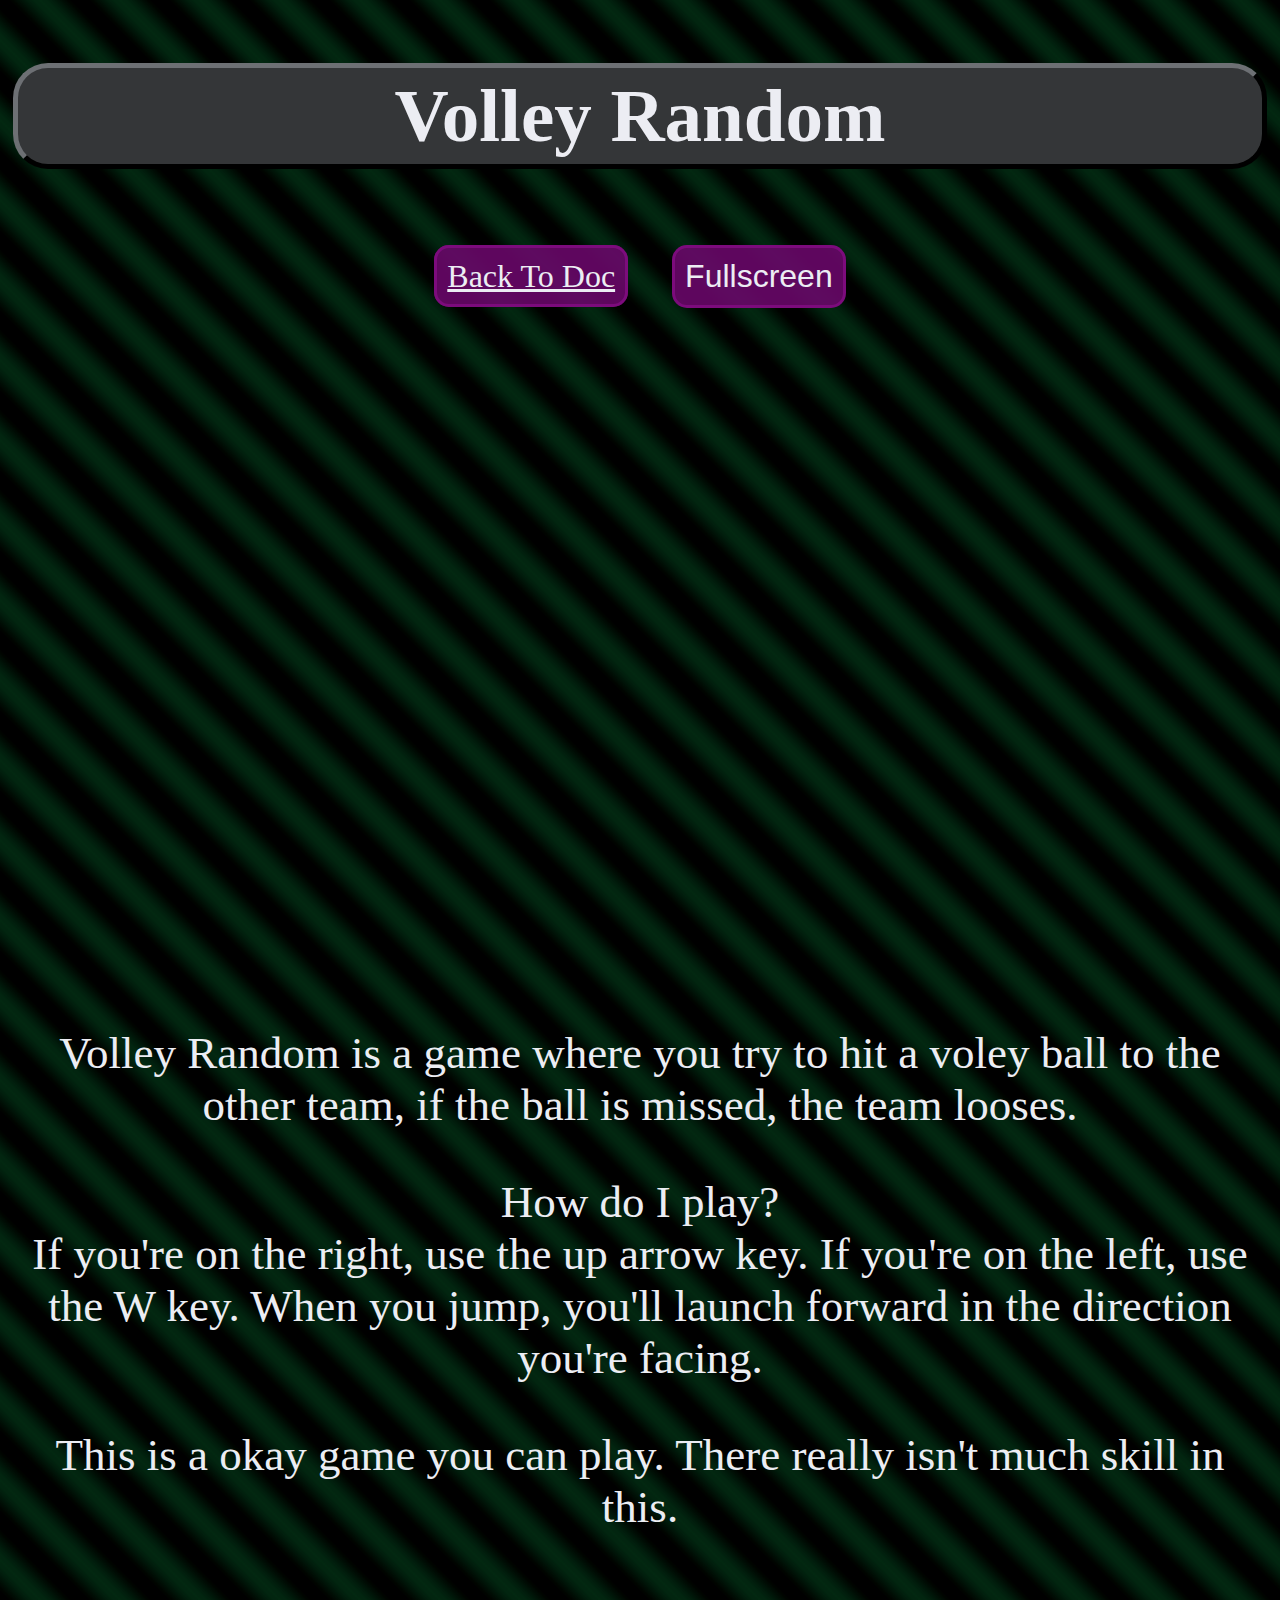
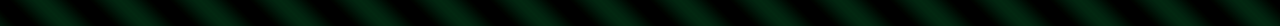
<file: games/volleyrandom.html>
<!DOCTYPE html>

<html lang="en">
    <head>
        <title>UGNSD!!! | Volley Random</title>

        <meta charset="UTF-8">
        <meta name="viewport" content="width=device-width, initial-scale=1">

        <link href="../css/style.css" rel="stylesheet">

        <link rel="icon" href="../images/favicon.png">
    </head>

    <body>
        <script src="../js/main.js"></script>

        <h1 class="title">Volley Random</h1>

        <div style="padding-bottom: 25px;"></div>

        <a href="../index.html" class="gameButton">Back To Doc</a><a style="padding: 20px;"></a>
        <button class="gameButton" onclick="fullscreenGame()">Fullscreen</button>

        <div style="padding-top: 40px;">
            <iframe class="gameWindow" id="game" src="https://notagaemsite.github.io/games/volleyrandom.html" allowfullscreen frameborder="0"></iframe>
        </div>

        <div style="padding: 60px;"></div>

        <a class="normalText">Volley Random is a game where you try to hit a voley ball to the other team, if the ball is missed, the team looses.<p></p>How do I play?<br>If you're on the right, use the up arrow key. If you're on the left, use the W key. When you jump, you'll launch forward in the direction you're facing.<p></p>This is a okay game you can play. There really isn't much skill in this.</a><br>

        <div style="padding: 40px;"></div>
    </body>
</html>
</file>
<file: css/style.css>
body {
    background-image: url("../images/background2.gif");
    background-size: 80px, 80px;
    background-color: black;
    text-align: center;
    overflow-x: hidden;
    overflow-y: scroll;
    padding: 5px;
}

.normalText {
    color: #ecedf3;
    font-size: 45px;
}
.headerText {
    color: #ecedf3;
    font-size: 65px;
}

.linkButton {
    color: #ecedf3;
    text-underline-offset: 8px;
    font-size: 40px;
    background-color: #1e1f20a9;
    padding: 10px;
    border: #000500 outset 3px;
    border-radius: 15px;
    transition: 0.2s cubic-bezier(0.175, 0.885, 0.32, 1.375);
    position: absolute;
    transform: translate(-50%, -50%);
}
.linkButton:hover {
    color: #4797ff;
    font-size: 48px;
    border: #0fe40f outset 4px;
    padding: 15px;
    background-color: #0c610c66;
}
.buttonIcon {
    width: 200px;
    height: 120px;
    object-fit: contain;
    vertical-align: middle;
    background-color: #08490833;
    border-radius: 15px;
    padding: 10px;
    border: #000500 outset 3px;
    transition: 0.2s cubic-bezier(0.175, 0.885, 0.32, 1.375);
}
.linkButton:hover .buttonIcon {
    width: 220px;
    height: 140px;
    border: #0fe40f outset 4px;
    background-color: #0f760f88;
}
.linkButton:active {
    color: #4797ff;
    font-size: 33px;
    border: #09ff09 outset 3px;
    padding: 5px;
    background-color: #0f760f8e;
}
.linkButton:active .buttonIcon {
    width: 160px;
    height: 80px;
    border: #08ff08 outset 3px;
    background-color: #1a9a1aca;
}

.title {
    color: #ecedf3;
    font-size: 75px;
    border-radius: 35px;
    border: outset 5px #1e1f20;
    background-color: #343638;
    padding: 5px;
}

.gameButton {
    font-size: xx-large;
    padding: 10px;
    border-radius: 15px;
    border: #800c80e2 solid 3px;
    background-color: #6b076bdf;
    color: #ecedf3;
    transition: 0.25s cubic-bezier(0.175, 0.885, 0.32, 1.275);
}
.gameButton:hover {
    border: #cd23cde2 solid 3px;
    background-color: #a513a5df;
}
.gameButton:active {
    border: #500a50d2 solid 3px;
    background-color: #340334be;
}

.gameWindow {
    width: 990px;
    height: 555px;
    overflow: hidden;
    border-radius: 35px;
}
.gameWindow:fullscreen {
    border-radius: 0px;
}
</file>
